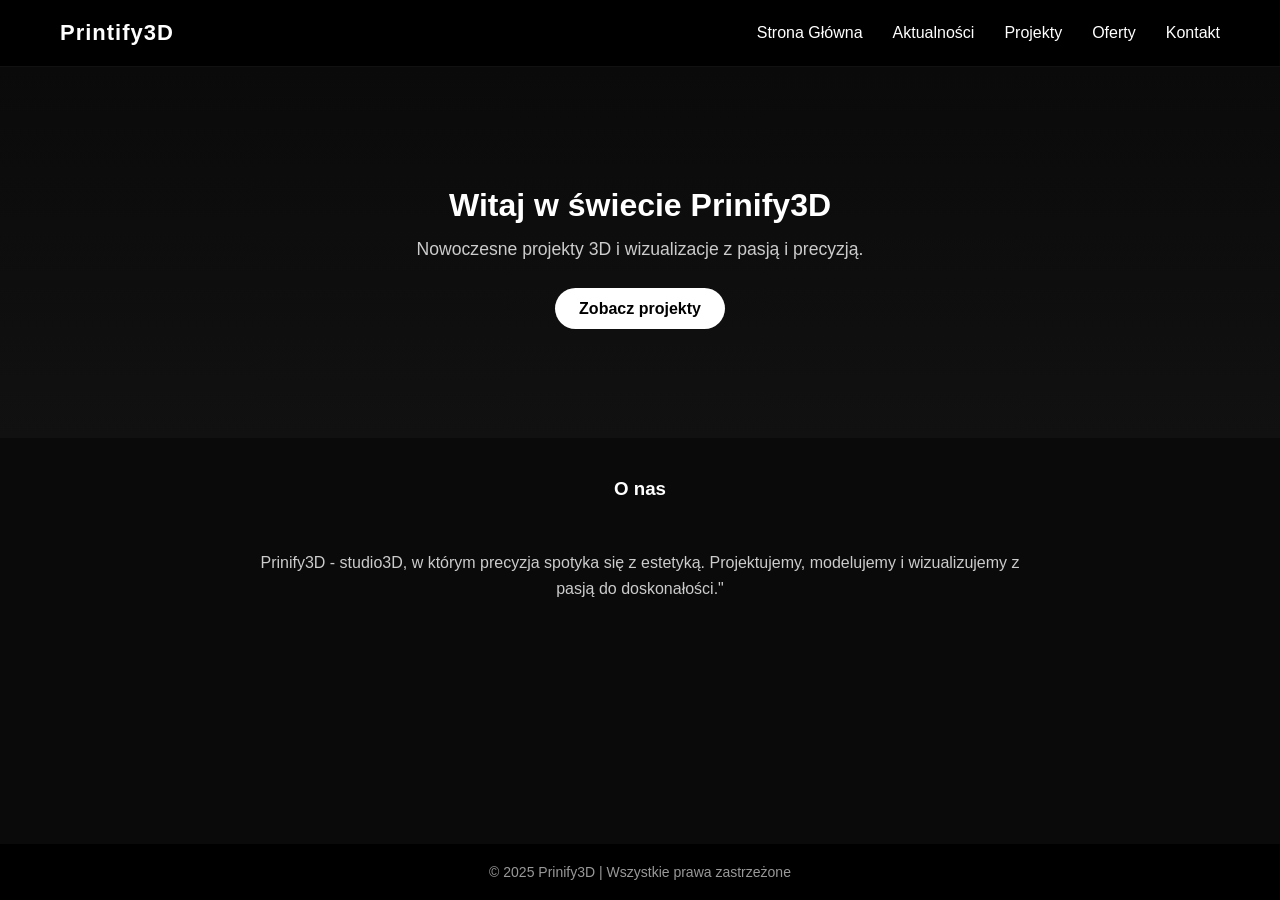
<file: index.html>
<!DOCTYPE html>
<html lang="pl">
<head>
  <meta charset="UTF-8">
  <meta name="viewport" content="width=device-width, initial-scale=1.0">
  <title>Printify3D | Strona Główna</title>
  <link rel="stylesheet" href="css/style.css">
</head>
<body>

<header>
  <h1>Printify3D</h1>
  <nav>
    <ul>
      <li><a href="index.html" style="color: #ffffff;">Strona Główna</a></li>
      <li><a href="aktualnosci.html" style="color: #ffffff;">Aktualności</a></li>
      <li><a href="projekty.html" style="color: #ffffff;">Projekty</a></li>
      <li><a href="oferty.html" style="color: #ffffff;">Oferty</a></li>
      <li><a href="kontakt.html" style="color: #ffffff;">Kontakt</a></li>
    </ul>
  </nav>
</header>

<section class="hero">
  <h2>Witaj w świecie Prinify3D</h2>
  <p>Nowoczesne projekty 3D i wizualizacje z pasją i precyzją.</p>
  <a href="projekty.html">Zobacz projekty</a>
</section>

<section class="about">
  <h3>O nas</h3>
  <p>
    Prinify3D - studio3D, w którym precyzja spotyka się z estetyką. Projektujemy, modelujemy i wizualizujemy z pasją do doskonałości."
  </p>
</section>

<footer>
  <p>© 2025 Prinify3D | Wszystkie prawa zastrzeżone</p>
</footer>

</body>
</html>
</file>
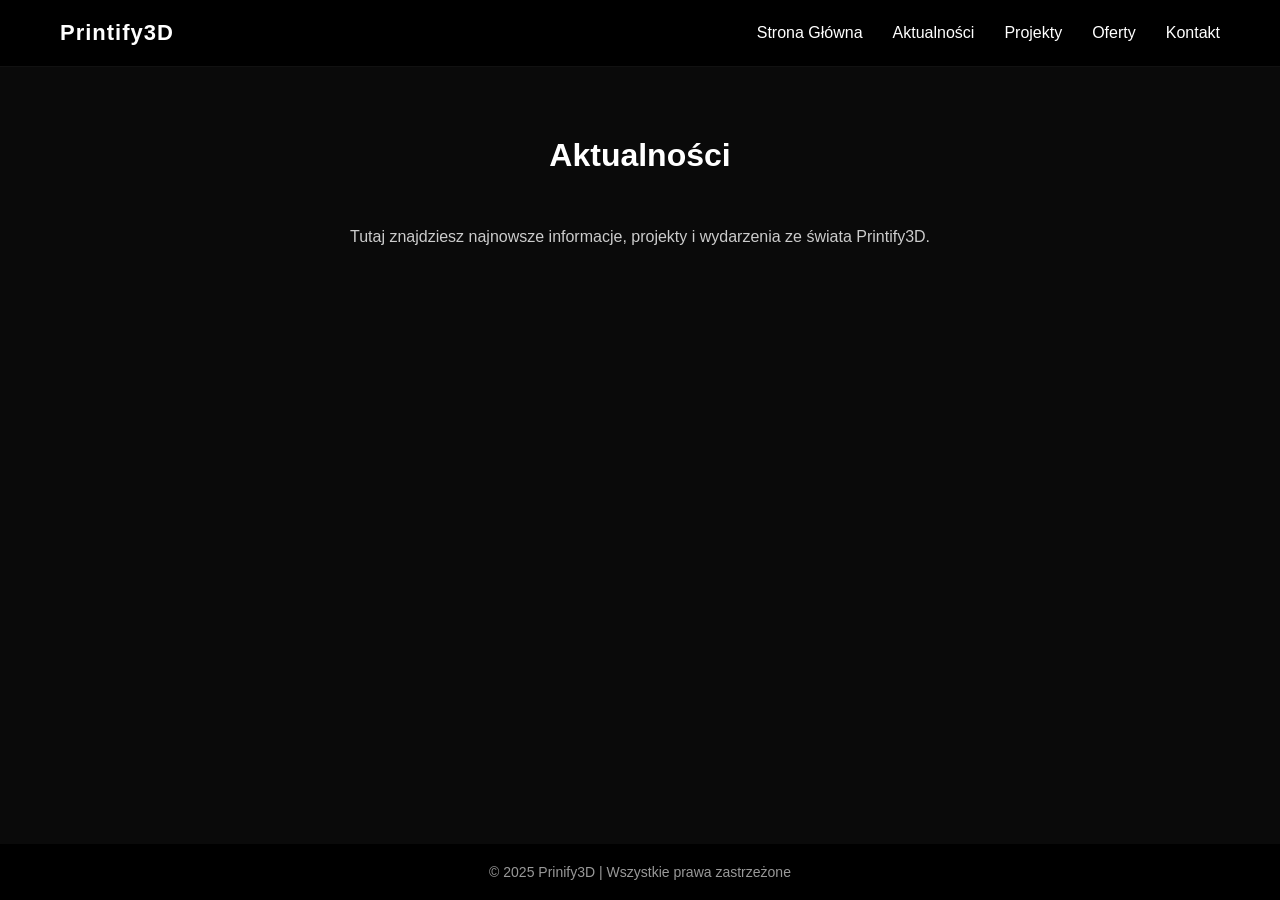
<file: aktualnosci.html>
<!DOCTYPE html>
<html lang="pl">
<head>
  <meta charset="UTF-8">
  <meta name="viewport" content="width=device-width, initial-scale=1.0">
  <title>Printify3D – Aktualności</title>
  <link rel="stylesheet" href="css/style.css">
</head>
<body>

  <header>
  <h1>Printify3D</h1>
  <nav>
    <ul>
      <li><a href="index.html" style="color: #ffffff;">Strona Główna</a></li>
      <li><a href="aktualnosci.html" style="color: #ffffff;">Aktualności</a></li>
      <li><a href="projekty.html" style="color: #ffffff;">Projekty</a></li>
      <li><a href="oferty.html" style="color: #ffffff;">Oferty</a></li>
      <li><a href="kontakt.html" style="color: #ffffff;">Kontakt</a></li>
    </ul>
  </nav>
</header>


  <section class="about">
    <h2>Aktualności</h2>
    <p>Tutaj znajdziesz najnowsze informacje, projekty i wydarzenia ze świata Printify3D.</p>
  </section>

  <footer>
    <p>© 2025 Prinify3D | Wszystkie prawa zastrzeżone</p>
  </footer>
</body>
</html>
</file>
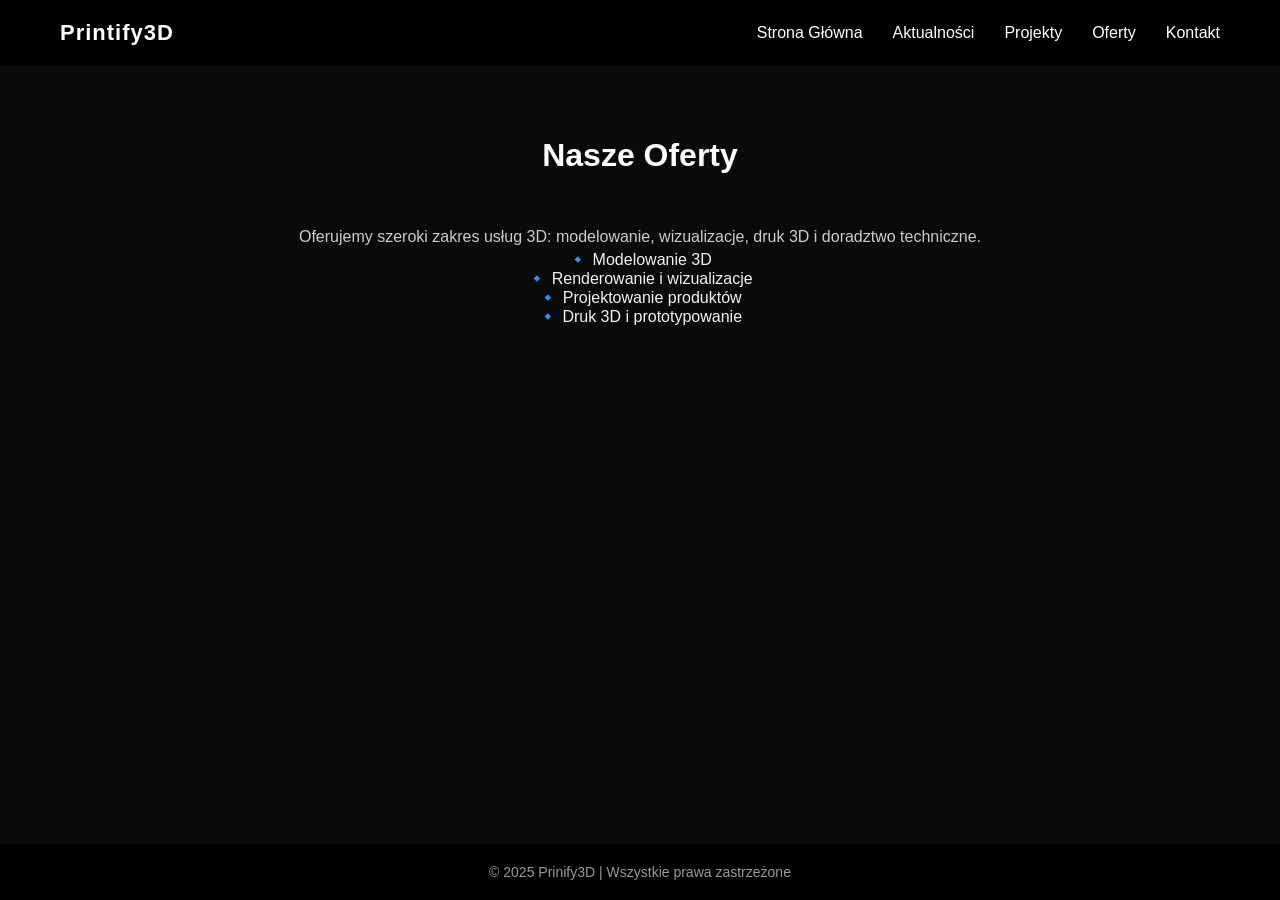
<file: oferty.html>
<!DOCTYPE html>
<html lang="pl">
<head>
  <meta charset="UTF-8">
  <meta name="viewport" content="width=device-width, initial-scale=1.0">
  <title>Printify3D – Oferty</title>
  <link rel="stylesheet" href="css/style.css">
</head>
<body>
 
  <header>
  <h1>Printify3D</h1>
  <nav>
    <ul>
      <li><a href="index.html" style="color: #ffffff;">Strona Główna</a></li>
      <li><a href="aktualnosci.html" style="color: #ffffff;">Aktualności</a></li>
      <li><a href="projekty.html" style="color: #ffffff;">Projekty</a></li>
      <li><a href="oferty.html" style="color: #ffffff;">Oferty</a></li>
      <li><a href="kontakt.html" style="color: #ffffff;">Kontakt</a></li>
    </ul>
  </nav>
</header>

  <section class="about">
    <h2>Nasze Oferty</h2>
    <p>Oferujemy szeroki zakres usług 3D: modelowanie, wizualizacje, druk 3D i doradztwo techniczne.</p>

    <ul class="offer-list">
      <li>🔹 Modelowanie 3D</li>
      <li>🔹 Renderowanie i wizualizacje</li>
      <li>🔹 Projektowanie produktów</li>
      <li>🔹 Druk 3D i prototypowanie</li>
    </ul>
  </section>

  <footer>
    <p>© 2025 Prinify3D | Wszystkie prawa zastrzeżone</p>
  </footer>
</body>
</html>
</file>
<file: css/style.css>
/* ====== RESET ====== */
* {
  margin: 0;
  padding: 0;
  box-sizing: border-box;
}

/* ====== OGÓLNE ====== */
body {
  background-color: #0a0a0a;
  color: #f2f2f2;
  font-family: "Poppins", sans-serif;
  transition: background-color 0.6s ease, color 0.6s ease;
}

/* ====== NAGŁÓWEK ====== */
header {
  background-color: #000;
  display: flex;
  justify-content: space-between;
  align-items: center;
  padding: 20px 60px;
  border-bottom: 1px solid #111;
}

header h1 {
  color: #ffffff;
  font-size: 22px;
  font-weight: 700;
  letter-spacing: 1px;
}

/* ====== MENU ====== */
nav ul {
  list-style: none;
  display: flex;
  gap: 30px;
}

nav ul li a {
  text-decoration: none;
  color: #ffffff;
  font-weight: 500;
  transition: color 0.3s ease;
}

nav ul li a:hover {
  color: #00d9ff;
}

/* ====== HERO / STRONA GŁÓWNA ====== */
.hero {
  text-align: center;
  padding: 120px 20px;
  background: linear-gradient(180deg, #0a0a0a, #111);
}

.hero h2 {
  font-size: 2rem;
  font-weight: 700;
  margin-bottom: 15px;
  color: #ffffff;
}

.hero p {
  font-size: 1.1rem;
  color: #ccc;
  margin-bottom: 40px;
}

.hero a {
  text-decoration: none;
  color: #000;
  background-color: #ffffff;
  padding: 12px 24px;
  border-radius: 30px;
  font-weight: 600;
  transition: all 0.3s ease;
}

.hero a:hover {
  background-color: #13ec92;
  transform: scale(1.05);
}

/* ====== SEKCJA O NAS ====== */
.about {
  max-width: 800px;
  margin: 60px auto;
  text-align: center;
  padding: 0 20px;
}

.about h3 {
  color: #ffffff;
  margin-bottom: 20px;
}

.about p {
  color: #ccc;
  line-height: 1.6;
}

/* ====== KONTAKT / FORMULARZ ====== */
.contact-section {
  background-color: #111;
  padding: 80px 0;
  text-align: center;
}

.contact-section h2 {
  color: #1781fa;
  margin-bottom: 10px;
  font-size: 1.8rem;
}

.contact-section p {
  color: #ccc;
  margin-bottom: 40px;
}

.contact-form {
  width: 100%;
  max-width: 500px;
  margin: 0 auto;
  display: flex;
  flex-direction: column;
  gap: 15px;
  padding: 20px;
}

.contact-form input,
.contact-form textarea {
  width: 100%;
  padding: 14px 18px;
  border-radius: 10px;
  border: none;
  outline: none;
  background-color: #f2f2f2;
  color: #000;
  font-size: 15px;
  transition: all 0.3s ease;
}

.contact-form input:focus,
.contact-form textarea:focus {
  background-color: #ffffff;
  box-shadow: 0 0 8px rgba(255, 255, 255, 0.2);
}

.contact-form button {
  background: linear-gradient(90deg, #ffffff, #cccccc);
  color: #000;
  border: none;
  border-radius: 25px;
  padding: 10px 25px;
  cursor: pointer;
  font-weight: 600;
  transition: all 0.4s ease;
}

.contact-form button:hover {
  background: linear-gradient(90deg, #cccccc, #ffffff);
  transform: scale(1.05);
}

/* ====== USTAWIENIE STRUKTURY STRONY ====== */
html, body {
  height: 100%;
}

body {
  display: flex;
  flex-direction: column;
}

/* ====== GŁÓWNA TREŚĆ ====== */
main {
  flex: 1; /* wypycha stopkę na dół */
}

/* ====== STOPKA ====== */
footer {
  background-color: #000;
  color: #999;
  text-align: center;
  padding: 20px 0;
  font-size: 14px;
  margin-top: auto; /* utrzymuje stopkę na dole */
}
         /* usuwa margines */

/* ====== STRONA AKTUALNOŚCI ====== */
.about {
  max-width: 800px;
  margin: 0 auto;       /* wyśrodkowanie */
  text-align: center;
  padding: 40px 20px 0; /* mały odstęp od góry */
}

.about h2 {
  margin-top: 30px;     /* bardzo blisko góry */
  font-size: 2rem;
  font-weight: 700;
  color: #ffffff;
}

.about p {
  margin-top: 50px;     /* mały odstęp pod nagłówkiem */
  color: #ccc;
  line-height: 1.6;
}
ul {
  list-style: none; /* usuwa kropki */
  padding: 0;
  margin: 0;
}
</file>
